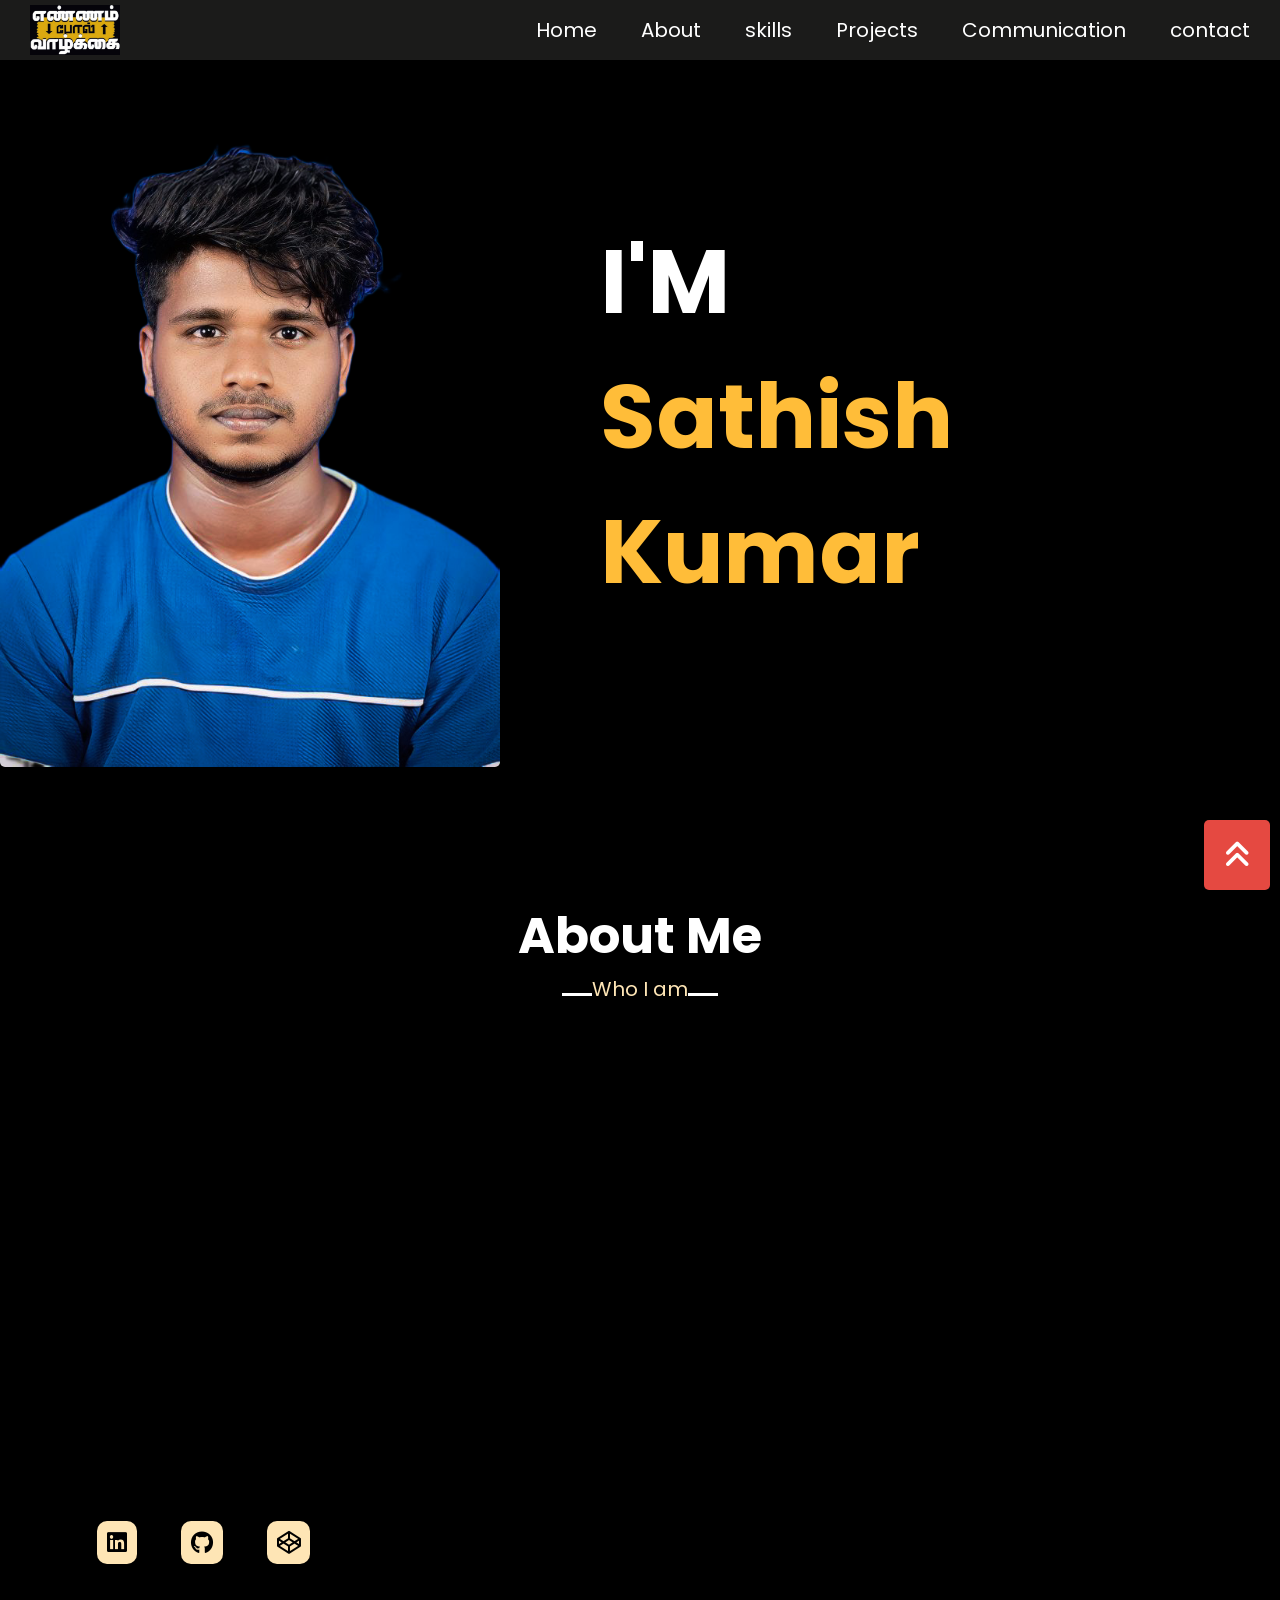
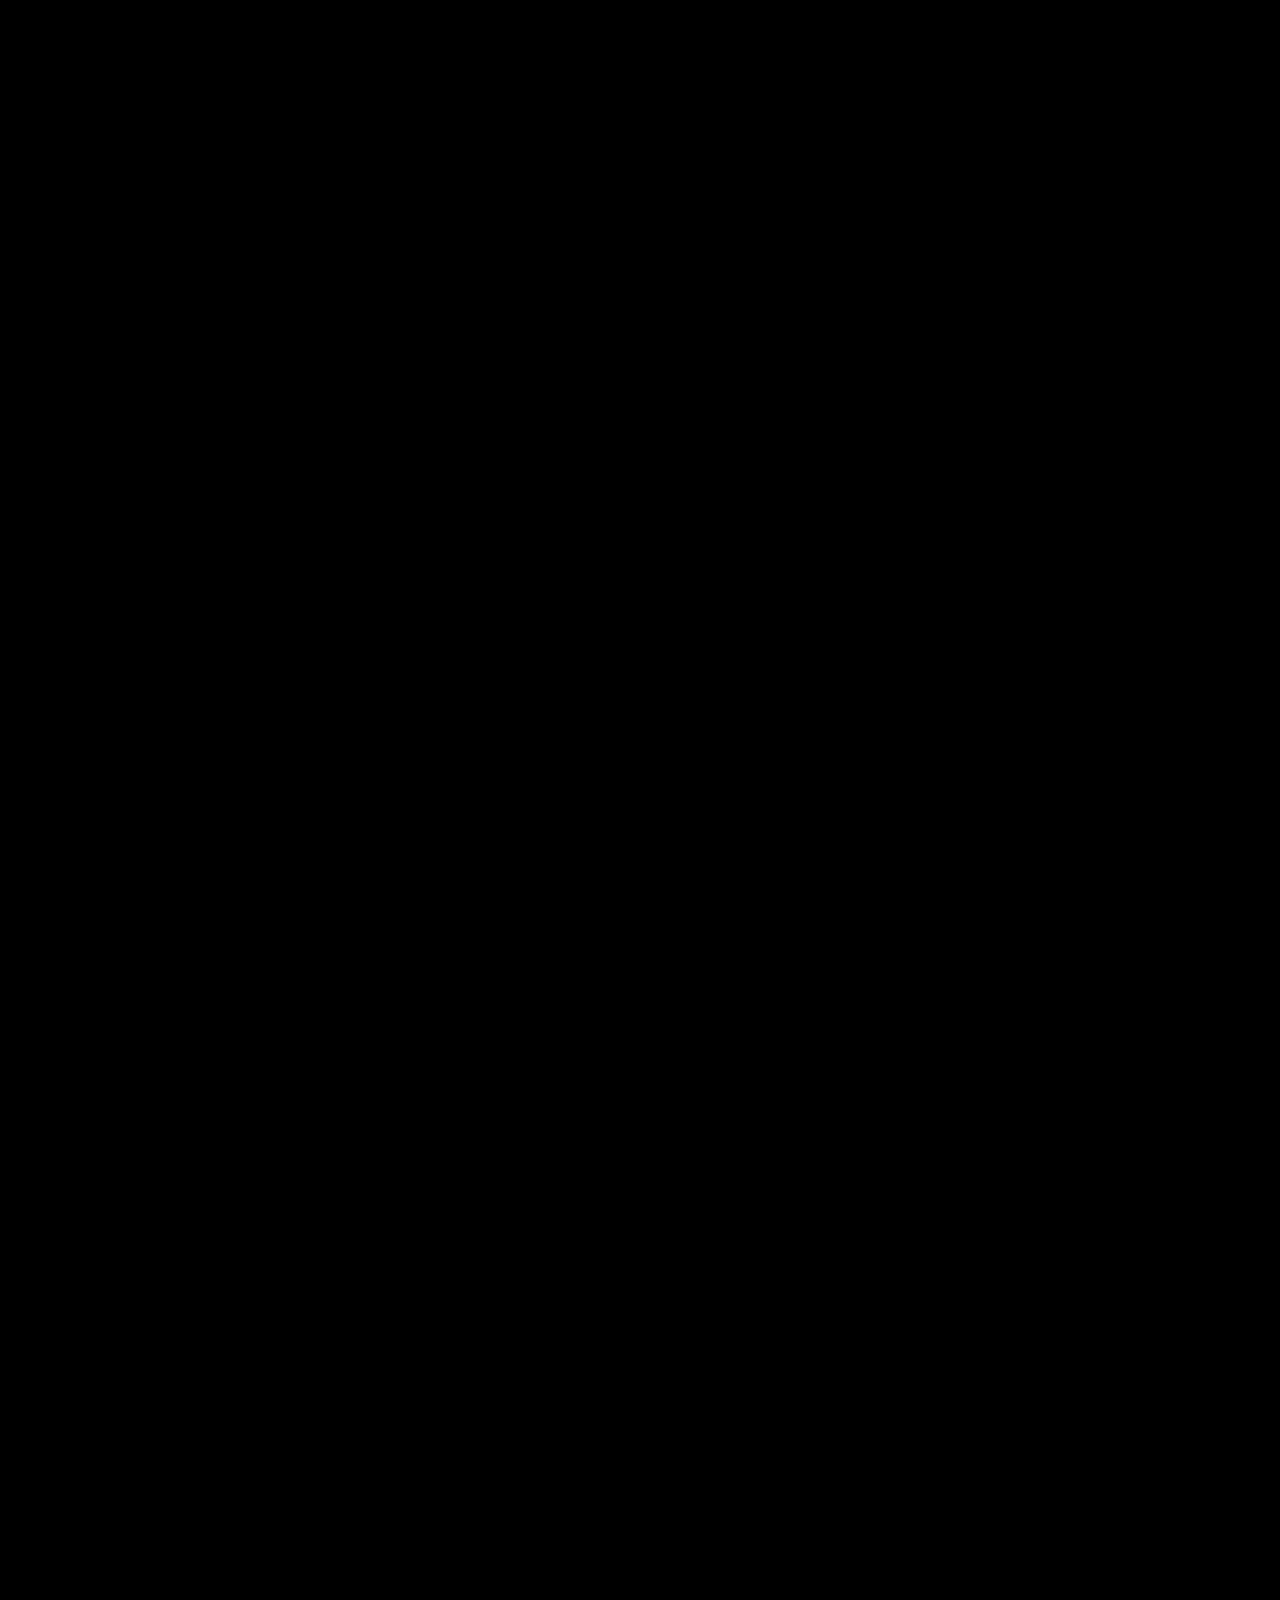
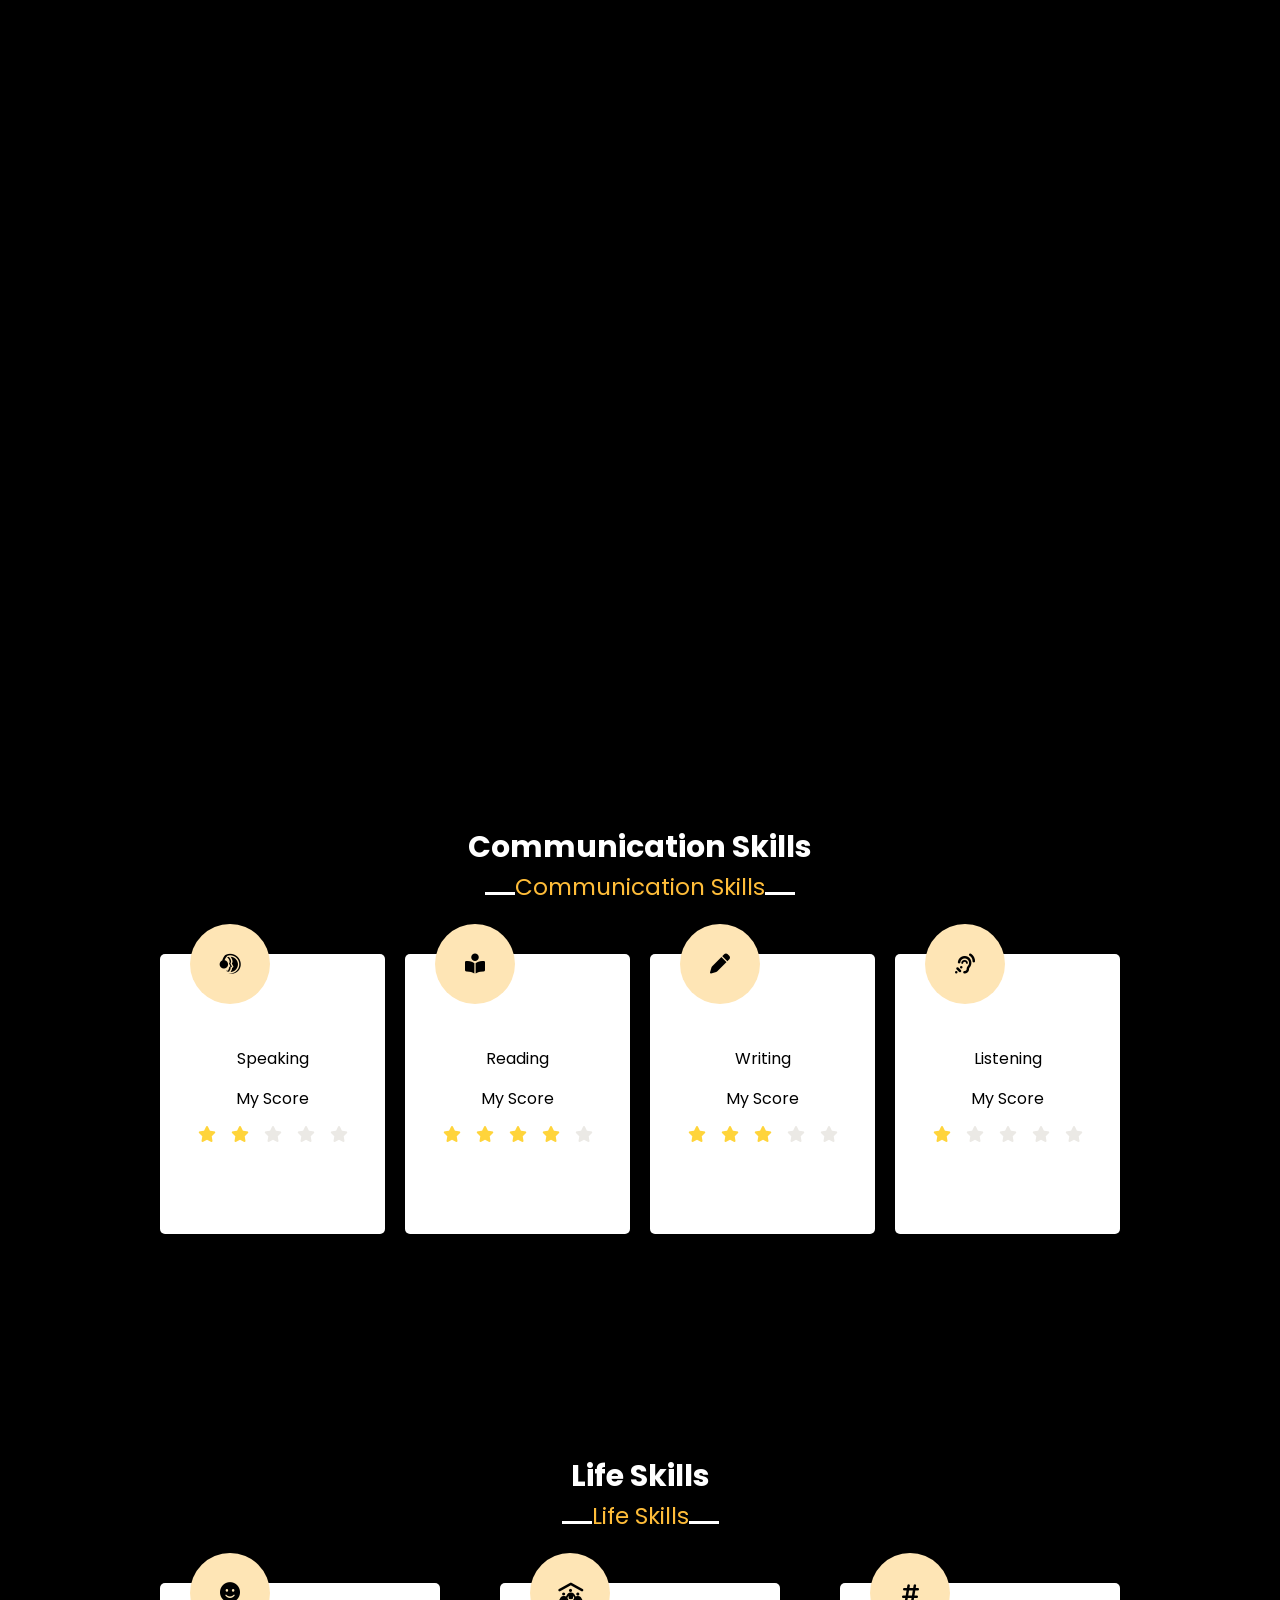
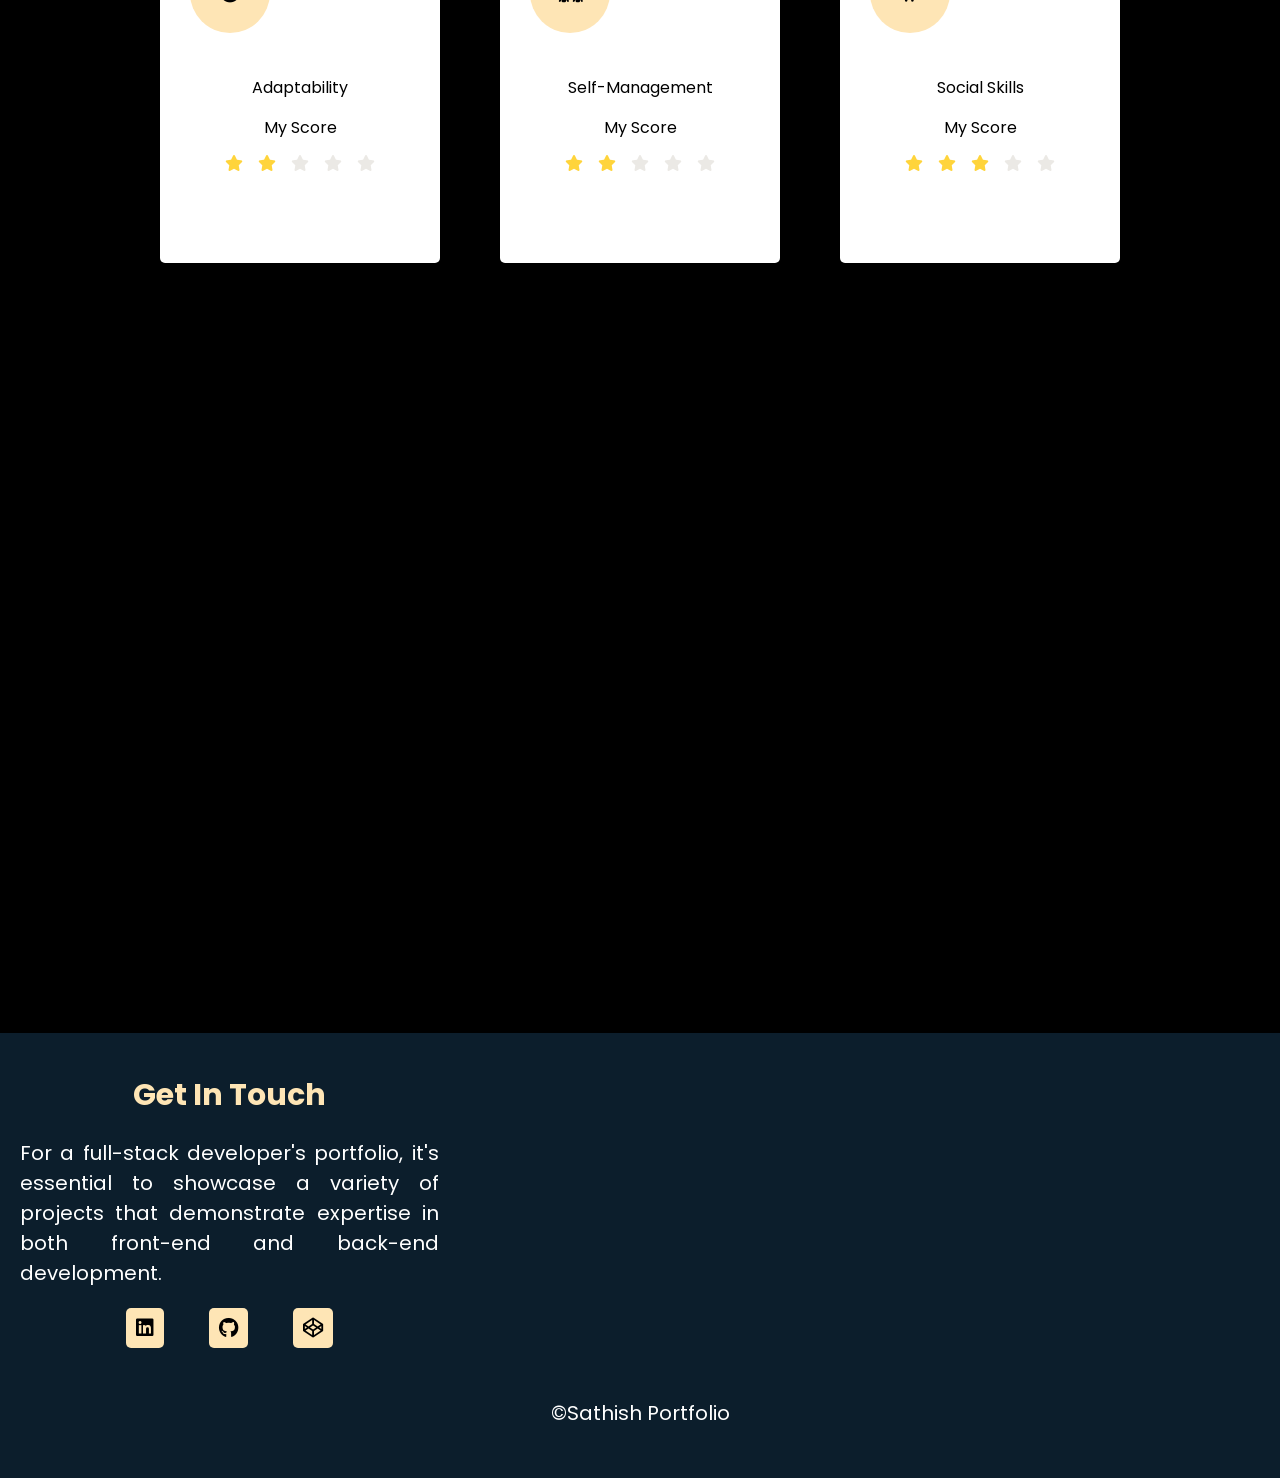
<file: index.html>
<!DOCTYPE html>
<html lang="en">

    <head>
        <meta charset="UTF-8">
        <meta name="viewport" content="width=device-width, initial-scale=1.0">
        <title>Portfolio Website</title>
        <link rel="stylesheet" href="styles.css">
        <link rel="stylesheet" href="https://cdnjs.cloudflare.com/ajax/libs/font-awesome/6.6.0/css/all.min.css"
            integrity="sha512-Kc323vGBEqzTmouAECnVceyQqyqdsSiqLQISBL29aUW4U/M7pSPA/gEUZQqv1cwx4OnYxTxve5UMg5GT6L4JJg=="
            crossorigin="anonymous" referrerpolicy="no-referrer" />
        <link rel="script" href="index.js">
        <link rel="preconnect" href="https://fonts.googleapis.com">
        <link rel="preconnect" href="https://fonts.gstatic.com" crossorigin>
        <link
            href="https://fonts.googleapis.com/css2?family=Poppins:ital,wght@0,100;0,200;0,300;0,400;0,500;0,600;0,700;0,800;0,900;1,100;1,200;1,300;1,400;1,500;1,600;1,700;1,800;1,900&display=swap"
            rel="stylesheet">
        <link href="https://unpkg.com/aos@2.3.1/dist/aos.css" rel="stylesheet">
    </head>

    <body>
        <header>

            <div class="logo">
                <img src="./assets/images/navbar.jpg">
            </div>
            <nav class="navbar">
                <ul class="nav">

                    <a href="#home">Home</a>
                    <a href="#about">About</a>
                    <a href="#skills">skills</a>
                    <a href="#Projects">Projects</a>
                    <a href="#Communication">Communication</a>
                    <a href="#contact">contact</a>
                </ul>
            </nav>
            <div class="nav-button">
                <i class="fa fa-solid fa-bars"></i>
            </div>
        </header>


        <main>
            <section id="home" class="hi">
                <div>
                    <img class="img1" src="./assets/images/Picsart_24-09-09_17-01-40-807.png" alt="sathish">
                </div>
                <div class="div">
                    <h2 class="h2">
                        <div>I'M</div>
                        <span class="span1">
                            <div>Sathish</div>
                            <div>Kumar</div>
                        </span>
                    </h2>
                </div>
                </div>

            </section>

            <section id="about" data-aos="zoom-in-up">
                <div class="about-text">
                    <div>
                        <h2 class="about-me-h2">About Me</h2>
                    </div>
                    <div>
                        <p class="about-p">Who I am</p>
                    </div>
                </div>

                <div class="about-me">
                    <div>

                        <img class="img2" data-aos="fade-right" src="./assets/images/portfolio about.jpg" alt="sathish">
                        <div class="icons3">
                            <a href="https://www.linkedin.com/in/sathish-kumar-748888329/" target="_blank"><i
                                    class="fa-brands fa-linkedin"></i></a>
                            <a href="https://github.com/sathish218" target="_blank">
                                <i class="fa-brands fa-github"></i></a>
                            <a href=https://codepen.io/Sathishkumar-Suganesan>
                                <i class="fa-brands fa-codepen"></i></a>
                        </div>
                    </div>
                    <div class="about" data-aos="fade-up">

                        <div>
                            <h2>Hi, I am Sathish Kumar Frontend developer</h2>
                        </div>
                        <div>
                            <p>I am a passionate web development student at Freshworks Software Academy, specializing in
                                HTML, CSS, and JavaScript. I enjoy creating dynamic and responsive websites that
                                prioritize user experience. My projects reflect my commitment to clean design and
                                problem-solving. I’m eager to further develop my skills and collaborate with others in
                                the tech community.


                            </p>
                        </div>
                        <a href="https://www.linkedin.com/in/sathish-kumar-748888329/"><button
                                class="button1"><span>Hire
                                    Me</span></button></a>

                    </div>
                </div>
            </section>
            <section data-aos="fade-right" id="skills" class="skill-2">
                <h2 class="skills-h2">My Skills</h2>
                <p class="skills-p">My Skills</p>
                <p class="skills-p2">I’m a web developer with a passion for creating user-friendly websites using HTML,
                    CSS, and JavaScript. With a background in design and technology, I enjoy bringing ideas to life
                    through engaging digital experiences. I thrive on collaboration and am always eager to learn new
                    skills.</p>

                <section class="skill-bar">
                    <section data-aos="zoom-in-left" class="skills">

                        <div class="relative">

                            <div class="outter">
                                <div class="inner">
                                    <div class="number">
                                        80%
                                    </div>

                                </div>

                            </div>
                            <div class="skill-icon">
                                <div>
                                    <i class="fa-brands fa-html5"></i>
                                </div>
                                <h2 class="skills-h2">HTML</h2>
                            </div>

                            <svg xmlns="http://www.w3.org/2000/svg" version="1.1" width="160px" height="160px">
                                <defs>
                                    <linearGradient id="GradientColor">
                                        <stop offset="0%" stop-color="#e91e63" />
                                        <stop offset="100%" stop-color="#673ab7" />
                                    </linearGradient>
                                </defs>
                                <circle class="circle1" cx="80" cy="80" r="70" stroke-linecap="round" />
                            </svg>
                        </div>

                        <div class="relative">
                            <div class="outter">
                                <div class="inner">
                                    <div class="number">
                                        80%
                                    </div>
                                </div>
                            </div>

                            <div class="skill-icon">
                                <div>
                                    <i class="fa-brands fa-js"></i>
                                </div>
                                <h2 class="skills-h2">JS</h2>
                            </div>

                            <svg xmlns="http://www.w3.org/2000/svg" version="1.1" width="160px" height="160px">
                                <defs>
                                    <linearGradient id="GradientColor">
                                        <stop offset="0%" stop-color="#e91e63" />
                                        <stop offset="100%" stop-color="#673ab7" />
                                    </linearGradient>
                                </defs>
                                <circle class="circle2" cx="80" cy="80" r="70" stroke-linecap="round" />
                            </svg>
                        </div>
                        <div>

                            <div class="relative">
                                <div class="outter">
                                    <div class="inner">
                                        <div class="number">
                                            60%
                                        </div>
                                    </div>
                                </div>
                                <div class="skill-icon">
                                    <div>
                                        <i class="fa-brands fa-css3"></i>
                                    </div>
                                    <h2 class="skills-h2">CSS</h2>
                                </div>
                                <svg xmlns="http://www.w3.org/2000/svg" version="1.1" width="160px" height="160px">
                                    <defs>
                                        <linearGradient id="GradientColor">
                                            <stop offset="0%" stop-color="#e91e63" />
                                            <stop offset="100%" stop-color="#673ab7" />
                                        </linearGradient>
                                    </defs>
                                    <circle class="circle3" cx="80" cy="80" r="70" stroke-linecap="round" />
                                </svg>
                            </div>
                        </div>
                        <div>

                            <div class="relative">
                                <div class="outter">
                                    <div class="inner">
                                        <div class="number">
                                            60%
                                        </div>
                                    </div>
                                </div>
                                <div class="skill-icon">
                                    <div>
                                        <i class="fa-brands fa-css3"></i>
                                    </div>
                                    <h2 class="skills-h2">SQL</h2>
                                </div>
                                <svg xmlns="http://www.w3.org/2000/svg" version="1.1" width="160px" height="160px">
                                    <defs>
                                        <linearGradient id="GradientColor">
                                            <stop offset="0%" stop-color="#e91e63" />
                                            <stop offset="100%" stop-color="#673ab7" />
                                        </linearGradient>
                                    </defs>
                                    <circle class="circle4" cx="80" cy="80" r="70" stroke-linecap="round" />
                                </svg>
                            </div>
                        </div>
                        <div>

                            <div class="relative">
                                <div class="outter">
                                    <div class="inner">
                                        <div class="number">
                                            85%
                                        </div>
                                    </div>
                                </div>
                                <div class="skill-icon">
                                    <div>
                                        <i class="fa-brands fa-css3"></i>
                                    </div>
                                    <h2 class="skills-h2">PS</h2>
                                </div>
                                <svg xmlns="http://www.w3.org/2000/svg" version="1.1" width="160px" height="160px">
                                    <defs>
                                        <linearGradient id="GradientColor">
                                            <stop offset="0%" stop-color="#e91e63" />
                                            <stop offset="100%" stop-color="#673ab7" />
                                        </linearGradient>
                                    </defs>
                                    <circle class="circle5" cx="80" cy="80" r="70" stroke-linecap="round" />
                                </svg>
                            </div>
                        </div>
                        <div>

                            <div class="relative">
                                <div class="outter">
                                    <div class="inner">
                                        <div class="number">
                                            40%
                                        </div>
                                    </div>
                                </div>
                                <div class="skill-icon">
                                    <div>
                                        <i class="fa-brands fa-css3"></i>
                                    </div>
                                    <h2 class="skills-h2">Python</h2>
                                </div>
                                <svg xmlns="http://www.w3.org/2000/svg" version="1.1" width="160px" height="160px">
                                    <defs>
                                        <linearGradient id="GradientColor">
                                            <stop offset="0%" stop-color="#e91e63" />
                                            <stop offset="100%" stop-color="#673ab7" />
                                        </linearGradient>
                                    </defs>
                                    <circle class="circle6" cx="80" cy="80" r="70" stroke-linecap="round" />
                                </svg>
                            </div>
                        </div>
                        <div>

                            
                    </section>
                </section>
                <section id="Projects" class="project-main">
                    <div class="project-head">
                        <h2>Projects</h2>
                        <p class="project-p">My Projects</p>
                        <p class="project-p2">This portfolio features my work on a tourism website and a food service
                            platform, both crafted with HTML and CSS. The tourism site highlights popular destinations
                            with engaging visuals, while the food service site includes an intuitive menu and online
                            ordering system. Both projects emphasize responsive design and user-friendly navigation,
                            showcasing my ability to create dynamic web experiences that cater to diverse audiences </p>
                    </div>
                    <div class="projects">
                        <div data-aos="fade-up-right" class="projects-image">
                            <div>
                                <img src="./assets/images/projectimage1.jpg">
                            </div>
                            <h2>Smart Dustbin</h2>
                            <p>This Product Make for my sqaud mates</p>
                        </div>
                        <div data-aos="fade-left" class="projects-image">
                            <div>
                                <img src="./assets/images/cssmonth.png">
                            </div>
                            <h2>Monthly Assesment</h2>
                            <p>Use HTML,CSS The project use for tourism</p>
                        </div>

                    
                        <div class="projects-image">
                            <div>
                                <img src="./assets/images/Screenshot 2025-02-03 103654.png">
                            </div>
                            <h2>Main Project</h2>
                            <p>Paruvatha Ticket Booking Webiste</p>
                        </div>
                        

                    </div>


                </section>


            </section>
            </section>
            </section>

            <section style="margin-top: 50px;" id="Communication">
                <h3 style="text-align: center; align-items: center; color: white; margin-top: 30px; font-size: 30px;">Communication Skills</h3>
                <p class="project-p" style="font-size: 23px;">Communication Skills</p>
                <section class="skill-section">
                    <div class="skill-section-div">
                        <div class="skill-items">
                            <div class="skill-icons"><i class="fa-brands fa-teamspeak"></i></div>
                            <div>Speaking</div>
                            <div>My Score</div>
                            <div style="display: flex; gap: 15px;"><i class="fa-solid fa-star"
                                    style="color: #FFD43B;"></i><i class="fa-solid fa-star"
                                    style="color: #FFD43B;"></i><i class="fa-solid fa-star"
                                    style="color: #ebe9e5;"></i><i class="fa-solid fa-star"
                                    style="color: #ebe9e5;"></i><i class="fa-solid fa-star" style="color: #ebe9e5;"></i>
                            </div>
                        </div>
                        <div class="skill-items">
                            <div class="skill-icons"><i class="fa-solid fa-book-open-reader"></i></div>
                            <div>Reading</div>
                            <div>My Score</div>
                            <div style="display: flex; gap: 15px;"><i class="fa-solid fa-star"
                                    style="color: #FFD43B;"></i><i class="fa-solid fa-star"
                                    style="color: #FFD43B;"></i><i class="fa-solid fa-star"
                                    style="color: #FFD43B;"></i><i class="fa-solid fa-star"
                                    style="color: #FFD43B;"></i><i class="fa-solid fa-star" style="color: #ebe9e5;"></i>
                            </div>
                        </div>
                        <div class="skill-items">
                            <div class="skill-icons"><i class="fa-solid fa-pen"></i></div>
                            <div>Writing</div>
                            <div>My Score</div>
                            <div style="display: flex; gap: 15px;"><i class="fa-solid fa-star"
                                    style="color: #FFD43B;"></i><i class="fa-solid fa-star"
                                    style="color: #FFD43B;"></i><i class="fa-solid fa-star"
                                    style="color: #FFD43B;"></i><i class="fa-solid fa-star"
                                    style="color: #ebe9e5;"></i><i class="fa-solid fa-star" style="color: #ebe9e5;"></i>
                            </div>
                        </div>
                        <div class="skill-items">
                            <div class="skill-icons"><i class="fa-solid fa-ear-listen"></i></div>
                            <div>Listening</div>
                            <div>My Score</div>
                            <div style="display: flex; gap: 15px;"><i class="fa-solid fa-star"
                                    style="color: #FFD43B;"></i><i class="fa-solid fa-star"
                                    style="color: #ebe9e5;"></i><i class="fa-solid fa-star"
                                    style="color: #ebe9e5;"></i><i class="fa-solid fa-star"
                                    style="color: #ebe9e5;"></i><i class="fa-solid fa-star" style="color: #ebe9e5;"></i>
                            </div>
                        </div>
                
                    </div>
                </section>

            </section>


            <section style="margin-top: 50px;" id="Communication">
                <h3 style="text-align: center; align-items: center; color: white; margin-top: 30px; font-size: 30px;">Life Skills</h3>
                <p class="project-p" style="font-size: 23px;">Life Skills</p>
                <section class="skill-section">
                    <div class="skill-section-div">
                        <div class="skill-items">
                            <div class="skill-icons"><i class="fa-solid fa-face-smile"></i></div>
                            <div>Adaptability</div>
                            <div>My Score</div>
                            <div style="display: flex; gap: 15px;"><i class="fa-solid fa-star"
                                    style="color: #FFD43B;"></i><i class="fa-solid fa-star"
                                    style="color: #FFD43B;"></i><i class="fa-solid fa-star"
                                    style="color: #ebe9e5;"></i><i class="fa-solid fa-star"
                                    style="color: #ebe9e5;"></i><i class="fa-solid fa-star" style="color: #ebe9e5;"></i>
                            </div>
                        </div>
                
                        <div class="skill-items">
                            <div class="skill-icons"><i class="fa-solid fa-people-roof"></i></div>
                            <div>Self-Management</div>
                            <div>My Score</div>
                            <div style="display: flex; gap: 15px;"><i class="fa-solid fa-star"
                                    style="color: #FFD43B;"></i><i class="fa-solid fa-star"
                                    style="color: #FFD43B;"></i><i class="fa-solid fa-star"
                                    style="color: #ebe9e5;"></i><i class="fa-solid fa-star"
                                    style="color: #ebe9e5;"></i><i class="fa-solid fa-star" style="color: #ebe9e5;"></i>
                            </div>
                        </div>
                        <div class="skill-items">
                            <div class="skill-icons"><i class="fa-solid fa-hashtag"></i></div>
                            <div>Social Skills</div>
                            <div>My Score</div>
                            <div style="display: flex; gap: 15px;"><i class="fa-solid fa-star"
                                    style="color: #FFD43B;"></i><i class="fa-solid fa-star"
                                    style="color: #FFD43B;"></i><i class="fa-solid fa-star"
                                    style="color: #FFD43B;"></i><i class="fa-solid fa-star"
                                    style="color: #ebe9e5;"></i><i class="fa-solid fa-star" style="color: #ebe9e5;"></i>
                            </div>
                        </div>
                      
                    </div>
                </section>

            </section>



            <section data-aos="fade-left" id="contact" class="contact">
                <div>
                    <h1>Contact Me</h1>
                    <form type="sumbit" action="https://api.web3forms.com/submit" method="POST" target="_blank">
                        <input type="hidden" name="access_key" value="47c6d330-5f64-4ecc-8eb0-365771919970">
                        <div class="name">
                            <i class="fa-solid fa-user"></i>
                            <input type="text" name="name" id="name" required>

                        </div><br>
                        <div class="mail">
                            <i class="fa-solid fa-envelope"></i>
                            <input type="text" name="gmail" id="name" required>
                        </div><br>

                        <div class="phone">
                            <i class="fa-solid fa-phone"></i>
                            <input type="text" name="name" id="name" required>
                        </div>
                        <br>
                        <div><textarea placeholder="Message"></textarea></div>
                        <div><button class="submit" type="submit">Submit</button></div>
                    </form>
                </div>
                <section>
                    <div class="contact-box">
                        <img class="sathish218" src="./assets/images/1723966347261.jpg">
                        <div class="icons">
                            <a href="https://www.linkedin.com/in/sathish-kumar-748888329/" target="_blank"><i
                                    class="fa-brands fa-linkedin"></i></a>
                            <a href="https://github.com/sathish218" target="_blank">
                                <i class="fa-brands fa-github"></i></a>
                            <a href=https://codepen.io/Sathishkumar-Suganesan>
                                <i class="fa-brands fa-codepen"></i></a>
                        </div>
                    </div>
                    </div>
                </section>
            </section>
            <section class="projects">
                <div>

                </div>
            </section>
        </main>
        <script src="./index.js"></script>
        <script src="https://unpkg.com/aos@2.3.1/dist/aos.js"></script>
        <script>
            AOS.init();
        </script>
        <div>
            <a href="#home"><i class="fa-solid fa-angles-up"></i></a>
        </div>

    </body>

    <footer>
        <div class="footer-all">

            <div class="footer-text">
                <h2>Get In Touch</h2>
                <div>
                    <p>For a full-stack developer's portfolio, it's essential to showcase a variety of projects that
                        demonstrate expertise in both front-end and back-end development. </p>
                </div>
                <div>
                    <div class="icons2">
                        <a href="https://www.linkedin.com/in/sathish-kumar-748888329/" target="_blank"><i
                                class="fa-brands fa-linkedin"></i></a>
                        <a href="https://github.com/sathish218" target="_blank">
                            <i class="fa-brands fa-github"></i></a>
                        <a href=https://codepen.io/Sathishkumar-Suganesan>
                            <i class="fa-brands fa-codepen"></i></a>
                    </div>
                </div>
            </div>
            <div class="footer-icons">
                <div data-aos="flip-right" class="footer-icon1">
                    <i class="fa-solid fa-message"></i>
                    <div>
                        <a href="https://www.linkedin.com/in/sathish-kumar-748888329/">Message for me</a>
                    </div>
                </div>
                <div data-aos="flip-right" class="footer-icon2">
                    <i class="fa-regular fa-envelope"></i>
                    <div>
                        <p>sathishsuganesan@</p>
                    </div>
                </div>
            </div>
        </div>
        </div>
        <div class="footer-end">
            <p>&copy;Sathish Portfolio</p>
        </div>


    </footer>


</html>
</file>
<file: styles.css>
* {
  margin: 0;
  padding: 0;
  box-sizing: border-box;
  font-family: "Poppins", sans-serif;
  scroll-behavior: smooth;
 

}

body {
  background-color:black;
  overflow-x: hidden;
}
.logo{
  width: 90px;
  height: 50px;
  margin-left: 20px;
}
.logo img{
  width: 100%;
  height: 100%;
}
header {
  background-color: rgba(55, 54, 53,0.5);
  position: sticky;
  top: 0;
  padding: 5px 10px;
  z-index: 10;
  width: 100%;
  display: flex;
  justify-content: space-between;
  align-items: center;

}


.nav-button{
    display: none;
  }
.navbar{
  display: flex;
  flex-wrap: wrap;
  align-items: center;
  gap: 20px;
  overflow: hidden;
}
.navbar a{
  color: white;
  text-decoration: none;
  font-size: 20px;
  position:relative;
  margin: 20px;

}
.navbar a::after{
  content: "";
  background-color: #FFFFFF;
  height: 1.5px;
  width: 0;
  position: absolute;
  left: 0px;
  bottom: -1px;
  transition: 0.5s;
}
a:hover:after{
  width: 100%;
  left:0px;
  

}

.h2 {
  font-size: 90px;
}

.div {
  display: flex;
  align-items: center;
}

.hi {
  color: white;
  display: flex;
  width: 100%;
  margin: 0 auto;
  gap: 100px;
  flex-wrap: wrap;
  height: 100%;
}

.img1 {

  width: 500px;
  margin-top: 50px;
  border-radius: 5px;


}

.h1 {
  font-size: 70px;
  width: 5px;


}

.img2 {
  height: 400px;
  width: 350px;
  border-radius: 5px;
}

.about-me {
  justify-content: center;
  justify-content: space-evenly;
  color: white;
  display: flex;
  flex-wrap: wrap;
  width: 100%;

}
.about-p{
  display: flex;
  justify-content: center;
  align-items: baseline;
  color: #fee5b5;
  font-size: 20px;
}
.about-p::before,.about-p::after{
 content:"";
 height: 3px;
 width: 30px;
 background-color: #FFFFFF;
}
.about-me h1 {
  font-size: 60px;
  text-decoration: underline white 2px;

}

.about-me p {
  letter-spacing: 1;
  line-height: 1.5;
  margin-top: 30px;
  width: 700px;
  font-size: 22px;

}
.icons3{
  margin-top: 30px;
}
.about-text{
padding-top: 50px;
padding-bottom: 60px;
}

.icons3 i{
  margin:20px;
  font-size: 23px;
  color:black;
  padding: 10px;
  background-color: #fee5b5;
  border-radius: 10px;
}

.about-me-h2{
  font-size: 50px;
  color: #FFFFFF;
  text-align: center;
  margin-top: 75px;
  
}
.about-me h2{
  font-size: 25px;
 color: #ffbd39;
 margin-top: 70px;

}


.span1{
  color:#ffbd39;
}


.button1 {
  margin-top: 60px;
  border-radius: 4px;
  background-color: #e54941;
  border: none;
  color: #FFFFFF;
  text-align: center;
  font-size: 28px;
  padding: 10px;
  width: 200px;
  transition: all 0.5s;
  cursor: pointer;
 
}

.button1 span {
  cursor: pointer;
  display: inline-block;
  position: relative;
  transition: 0.5s;
}

.button1 span:after {
  content: '\00bb';
  position: absolute;
  opacity: 0;
  top: 0;
  right: -20px;
  transition: 0.5s;
}

.button1:hover span {
  padding-right: 25px;
}

.button1:hover span:after {
  opacity: 1;
  right: 0;
}

.contact {
  background-image: url(./assets/images/backgound.jpg);
  border-radius: 50px;
  height: 100%;
  width: 80%;
  margin: 0 auto;
  display: flex;
  flex-wrap: wrap;
  margin-top: 50px;
  justify-content: space-evenly;
  align-items: center;
}

textarea {
  height: 80px;
  width: 100%;
  border-radius: 10px;
  padding-top: 10px;
  padding-left: 10px;
  font-size: 20px;
  margin-bottom: 20px;
}

.contact h1 {
  color: white;
  font-size: 30px;
  margin: 20px;
}

.sathish218 {
  border-radius: 50%;
  height: 350px;
  width: 300px;
  margin-top: 30px;
}

.icons {
  color: black;
  font-size: 30px;

}

.icons i {
  color:black;
  margin: 25px;
  background-color: white;
  padding: 10px;
  border-radius: 5px;

}
.icons i:hover{
  background-color: #6c0979;
  color: white;
  transition: 0.5s;
  
}

.contact-box {
  display: flex;
  flex-direction: column;
  flex-wrap: wrap;
}

.contact-box h3 {
  color: white;
  font-size: 30px;
  margin: 20px;
}

.contact-box h2 {
  color: white;
  margin-left: 20px;
  margin-bottom: 10px;
}

form {
  display: flex;
  flex-direction: column;
  width: 100%;


}

.name {
  display: flex;
  background-color: white;
  border-radius: 10px;
}

.name i {
  font-size: 30px;
  display: flex;
  justify-content: center;
  align-items: center;
  padding: 10px;
}

.mail {
  display: flex;
  background-color: white;
  border-radius: 10px;
}

.mail i {
  font-size: 30px;
  display: flex;
  justify-content: center;
  align-items: center;
  padding: 10px;
}

.phone {
  display: flex;
  background-color: white;
  border-radius: 10px;
}
.skill-section{
  width: 100%;
  height: 500px;
}
.skill-section-div{
  width: 75%;
  margin: 0 auto;
  display: flex;
  justify-content: space-between;
  gap: 20px;
}
.skill-items{
  width: 280px;
  height: 280px;
  margin-top: 50px;
  display: flex;
  flex-direction: column;
  align-items: center;
  gap: 15px;
  justify-content: center;
  background-color:white;
  position: relative;
  border-radius: 5px;
}
.skill-items:hover .skill-icons{
  left: 50px;
}
.skill-icons{
  position: absolute;
  font-size: 20px;
  width: 80px;
  height: 80px;
  top: -30px;
  left: 30px;
 border-radius: 50%;
  background-color: #fee5b5;
  transition: 0.4s;
  display: flex;
  align-items: center;
  justify-content: center;

}
.phone i {
  font-size: 30px;
  display: flex;
  justify-content: center;
  align-items: center;
  padding: 10px;
}

form input {
  width: 100%;
  border-radius: 5px;
  border: 1px solid white;
  font-size: 25px;
 padding-left: 5px;

}
.project-head{
  color:white;
  text-align: center;
  margin: 30px;
  font-size: 30px;

}



.submit {
  width: fit-content;
  padding: 10px 30px;
  background-color: #e54941;
  border: none;
  cursor: pointer;
  color: #FFFFFF;
  border-radius: 5px;
  font-size: 20px;
}

footer {
  color: white;
  font-size: 20px;
  text-align: center;
  padding: 20px;
  background-color: #0c1e2c;
  margin-top: 70px;
}



.skills {
  width: 100%;
  height: 100%;
  position: relative;
  display: flex;
  flex-wrap: wrap;

}
.skills-p{
  display: flex;
  align-items: baseline;
  justify-content: center;
  
}
.skills-p::before,.skills-p::after{
  content:"";
  height: 3px;
  width: 30px;
  background-color: #FFFFFF;
 }


.outter {
  border-radius: 50%;
  height: 160px;
  width: 160px;
  padding: 18px;
  box-shadow: 5px 5px 10px 7px rgba(0, 0, 0, 0.15);
}

.inner {
  display: flex;
  align-items: center;
  justify-content: center;
  height: 120px;
  width: 120px;
  border-radius: 50%;
  box-shadow: -5px -5px 10px 5px rgba(0, 0, 0, 0.15);
}

.circle1 {
  fill: none;
  stroke: url(#GradientColor);
  stroke-width: 20px;
  stroke-dasharray: 473;
  stroke-dashoffset: 473;
  animation: anim1 5s linear infinite forwards;
}

.circle4 {
  fill: none;
  stroke: url(#GradientColor);
  stroke-width: 20px;
  stroke-dasharray: 473;
  stroke-dashoffset: 473;
  animation: anim4 5s linear infinite forwards;
}

.circle5 {
  fill: none;
  stroke: url(#GradientColor);
  stroke-width: 20px;
  stroke-dasharray: 473;
  stroke-dashoffset: 473;
  animation: anim5 5s linear infinite forwards;
}

.circle6 {
  fill: none;
  stroke: url(#GradientColor);
  stroke-width: 20px;
  stroke-dasharray: 473;
  stroke-dashoffset: 473;
  animation: anim6 5s linear infinite forwards;
}

.skills-p{
  font-size:23px ;
  width: 75%;
  margin: 0 auto;
  color: #fee5b5;
}
.skills-p2{
  font-size: 20px;
 margin: 0 auto;
  width: 70%;
  color: white;
  line-height: 1.5;
  margin-top: 20px;
}
.circle2 {
  fill: none;
  stroke: url(#GradientColor);
  stroke-width: 20px;
  stroke-dasharray: 473;
  stroke-dashoffset: 473;
  animation: anim2 5s linear forwards infinite;
}
.circle3 {
  fill: none;
  stroke: url(#GradientColor);
  stroke-width: 20px;
  stroke-dasharray: 473;
  stroke-dashoffset: 473;
  animation: anim3 5s linear infinite forwards;
}

.relative{
  position: relative;
}

svg {
  position: absolute;
  top: 0;
  left: 0;
}
.skill-icon{
  margin-top: 40px;
  text-align: center;
  border-radius: 10px;
 padding:40px 20px;
 background-color:#fee5b5;
 color: black;

 
}
.skill-icon h2{
  color: #0c1e2c;
}
.skill-icon i{
  font-size: 40px;
  color:#e54941;
 text-align: center;
}

.skills {
  display: flex;
  gap: 200px;
  color: #FFFFFF;
  justify-content: center;
  margin-top: 70px;
  margin-bottom: 200px;
}
.skill-2{
 margin-top: 70px;
}

@keyframes anim1 {
  100% {
    stroke-dashoffset: 100;
  }
}

@keyframes anim2 {
  100% {
    stroke-dashoffset: 100;
  }
}

@keyframes anim3 {
  100% {
    stroke-dashoffset:180;
  }
}
@keyframes anim4 {
  100% {
    stroke-dashoffset:180;
  }
}@keyframes anim5 {
  100% {
    stroke-dashoffset:90;
  }
}
@keyframes anim6 {
  100% {
    stroke-dashoffset:260;
  }
}
.skills-h2{
  color: white;
  font-size: 50px;
  justify-content: center;
  text-align: center;
}
.skills-h2{
  margin: 5px;
}
.projects{
  display: flex;
  flex-wrap: wrap;
  gap: 30px;
  justify-content: center;
  text-align: center;
}
.projects-image h2{
  color:#e54941;
}
.projects-image{
  flex: 0 1 300px;
  background-color: beige;
  padding: 20px;
  border-radius: 15px;
  box-shadow: 3px 3px 5px rgba(255,255,255,0.2);
}
.projects-image div,.projects-image div img{
  width: 100%;
  height: 300px;
  overflow: hidden;
  transition: all 1s;
}
.projects-image:hover img{
  height: 330px;
  object-fit: cover;
}
.projects-image div img{
  object-fit: cover;
}
.footer-all{
  color: white;
  display: flex;
  width: 100%;
  align-items: center;
  justify-content: space-between;
  height: 100%;
  


}
.footer-text{
 width:51%;
 
}
.footer-text h2{
margin: 20px;
color: #fee5b5;
}

.footer-text p{
  text-align: justify;
}
.footer-icons{
  display: flex;
  width: 100%;
  justify-content: space-evenly;
  


}
.icons2 i{
  margin:20px;
  color:black;
  background-color: #fee5b5;
  padding: 10px;
  border-radius: 5px;
}
.footer-icon1{
 align-items: center;
 background-color: aliceblue;
 padding: 70px;
 color: #0c1e2c;
 font-size: 40px;
 margin: 10px;
 border-radius: 5px;
 box-shadow: orange 15px 15px;

}
.footer-icon1 a{
  font-size: 20px;
  text-decoration: none;
  color: #0c1e2c;
}

.project-p{
  display: flex;
  align-items: baseline;
  justify-content: center;
  color: #ffbd39;
  
}
.project-p2{
  color: white;
  line-height: 1.5;
  width: 75%;
  font-size: 20px;
  margin: 0 auto;
  margin-top: 55px;
  margin-bottom: 40px;
  text-align: justify;
}
.project-p::before,.project-p::after{
  content:"";
  height: 3px;
  width: 30px;
  background-color: #FFFFFF;
 }
.footer-icon2{
  align-items: center;
  background-color: aliceblue;
  padding: 70px;
  color: #0c1e2c;
  font-size: 40px;
  margin: 20px;
  border-radius: 5px;
  box-shadow: orange 15px 15px;
 }
 .footer-icon2 p{
  font-size: 20px;
 

 }
 .footer-end{
  margin: 30px;
  font-size: 20px;
 }
 .fa-angles-up{
  font-size: 30px;
  color: white;
  background-color: #e54941;
  padding: 20px;
  border-radius: 5px;
  cursor: pointer;
  position: fixed;
  bottom: 10px;
  right: 10px;
  text-decoration: none;
  z-index: 100;

  
 }






@media (max-width:786px){
  body {
    background-color: black;
    overflow-x: hidden;
  }
  
  header {
      background-color: rgba(55, 54, 53,0.5);
      position: sticky;
      top: 0;
      padding: 5px 10px;
      z-index: 10;
      width: 100%;
      display: flex;
      flex-direction: column;
      justify-content: space-between;
      align-items: center;
    
    }
    .logo{
      left:6%;
      top: 20px;
      width: 130px;
      align-self: flex-start;
    }

  .nav{
    display: none;
    flex-direction: column;
    align-items: center;
    gap: 20px;
    overflow: hidden;
    display: none;
    transition: 0.5em;
  }
  .navbar{
    background-color: transparent;
  }
  .navbar a{
    color: white;
    text-decoration: none;
    font-size: 20px;
    margin: 0;
    position:relative;
  
  }
  a::after{
    content: "";
    background-color: #FFFFFF;
    height: 1.5px;
    width: 0;
    position: absolute;
    left: 0px;
    bottom: -1px;
    transition: 0.5s;
  }
  a:hover:after{
    width: 100%;
    left:0px;
    
  
  }
  .nav-button{
    display: block;
    color: white;
    font-size: larger;
    position: absolute;
    top: 20px;
    right: 20px;
    cursor: pointer;
  }
  .nav-show{
    display: flex;

  }
  .h2 {
    font-size: 90px;
  }
  
  .div {
    display: flex;
    align-items: center;
  }
  
  .hi {
    color: white;
    display: flex;
    width: 100%;
    margin: 0 auto;
    gap: 100px;
    flex-wrap: wrap;
    height: 100%;
  }
  
  .img1 {
  
    width: 100%;
    margin-top: 50px;
    border-radius: 5px;
  
  
  }
  
  .h1 {
    font-size: 70px;
    width: 5px;
  
  
  }
  
  .img2 {
    height: 450px;
    width: 350px;
    border-radius: 5px;
  }
  
  .about-me {
    justify-content: space-evenly;
    color: white;
    display: flex;
    flex-wrap: wrap;
    margin-top: 150px;
  
  }
  
  .about-me h1 {
    font-size: 60px;
    text-decoration: underline white 2px;
  
  }
  
  .about-me p {
    width: 100%;
    font-size: 20px;
    margin-top: 10px;
  
  }
  
  .about-me h2 {
    font-size: 30px;
    color:#ffbd39;
    padding: 20px 0;
    stroke: white 1px;
    margin-left: 5px;
  
  }
  
  .button1 {
    border-radius: 4px;
    background-color: #e54941;
    border: none;
    color: #FFFFFF;
    text-align: center;
    font-size: 28px;
    padding: 10px;
    width: 200px;
    transition: all 0.5s;
    cursor: pointer;
    margin-top: 20px;
    margin-left: 10px
  }
  
  .button1 span {
    cursor: pointer;
    display: inline-block;
    position: relative;
    transition: 0.5s;
  }
  
  .button1 span:after {
    content: '\00bb';
    position: absolute;
    opacity: 0;
    top: 0;
    right: -20px;
    transition: 0.5s;
  }
  
  .button1:hover span {
    padding-right: 25px;
  }
  
  .button1:hover span:after {
    opacity: 1;
    right: 0;
  }
  
  .contact {
    background-image: url(./assets/images/backgound.jpg);
    border-radius: 50px;
    height: 100%;
    width: 100%;
    margin: 0 auto;
    display: flex;
    flex-wrap: wrap;
    margin-top: 50px;
    justify-content: space-evenly;
    align-items: center;
    /* margin: 10px; */
  }
  
  textarea {
    height: 80px;
    width: 100%;
    border-radius: 10px;
    padding-top: 10px;
    padding-left: 10px;
    font-size: 20px;
    margin-bottom: 20px;
  }
  
  .contact h1 {
    color: white;
    font-size: 30px;
    margin: 20px;
  }
  
  .sathish218 {
    border-radius: 50%;
    height:300px;
    width: 300px;
    margin-top: 30px;
   margin: 0 auto;
  }
  
  .icons {
    color: black;
    font-size: 30px;
  
  }
  
  .icons i {
    margin: 20px;
    background-color: white;
    padding: 10px;
    border-radius: 5px;
  
  }
  
  .contact-box {
    display: flex;
    flex-direction: column;
    flex-wrap: wrap;
  }
  
  .contact-box h3 {
    color: white;
    font-size: 30px;
    margin: 20px;
  }
  
  .contact-box h2 {
    color: white;
    margin-left: 20px;
    margin-bottom: 10px;
  }
  
  form {
    display: flex;
    flex-direction: column;
    width: 100%;
  
  
  }
  
  .name {
    display: flex;
    background-color: white;
    border-radius: 10px;
  }
  
  .name i {
    font-size: 30px;
    display: flex;
    justify-content: center;
    align-items: center;
    padding: 10px;
  }
  
  .mail {
    display: flex;
    background-color: white;
    border-radius: 10px;
  }
  
  .mail i {
    font-size: 30px;
    display: flex;
    justify-content: center;
    align-items: center;
    padding: 10px;
  }
  
  .phone {
    display: flex;
    background-color: white;
    border-radius: 10px;
  }
  
  .phone i {
    font-size: 30px;
    display: flex;
    justify-content: center;
    align-items: center;
    padding: 10px;
  }
  
  form input {
    
    width: 100%;
    border-radius: 5px;
    border: 1px solid white;
  
  
  }
  
  .submit {
    width: fit-content;
    padding: 10px 30px;
    background-color: #e54941;
    border: none;
    color: #FFFFFF;
    border-radius: 5px;
    font-size: 20px;
  }
  
  footer {
    color: white;
    font-size: 20px;
    text-align: center;
    padding: 50px;
    background-color: #0c1e2c;
    margin-top: 30px;
  }
  
  
  
  .skills {
    width: 100%;
    height: 100%;
    position: relative;
    display: flex;
    flex-wrap: wrap;
  
  }
  
  
  .outter {
    border-radius: 50%;
    height: 160px;
    width: 160px;
    padding: 18px;
    box-shadow: 5px 5px 10px 7px rgba(0, 0, 0, 0.15);
  }
  
  .inner {
    display: flex;
    align-items: center;
    justify-content: center;
    height: 120px;
    width: 120px;
    border-radius: 50%;
    box-shadow: -5px -5px 10px 5px rgba(0, 0, 0, 0.15);
  }
  
  .circle1 {
    fill: none;
    stroke: url(#GradientColor);
    stroke-width: 20px;
    stroke-dasharray: 473;
    stroke-dashoffset: 473;
    animation: anim1 2s linear infinite forwards;
  }
  .skills-p{
    color:#ffbd39;
    font-size:30px ;
    width: 90%;
    margin: 0 auto;
  }
  .circle2 {
    fill: none;
    stroke: url(#GradientColor);
    stroke-width: 20px;
    stroke-dasharray: 473;
    stroke-dashoffset: 473;
    animation: anim2 2s linear infinite forwards;
  }
  .circle3 {
    fill: none;
    stroke: url(#GradientColor);
    stroke-width: 20px;
    stroke-dasharray: 473;
    stroke-dashoffset: 473;
    animation: anim3 2s linear infinite forwards;
  }
  .circle4 {
    fill: none;
    stroke: url(#GradientColor);
    stroke-width: 20px;
    stroke-dasharray: 473;
    stroke-dashoffset: 473;
    animation: anim3 2s linear infinite forwards;
  }
  .circle5 {
    fill: none;
    stroke: url(#GradientColor);
    stroke-width: 20px;
    stroke-dasharray: 473;
    stroke-dashoffset: 473;
    animation: anim3 2s linear infinite forwards;
  }
  .circle6 {
    fill: none;
    stroke: url(#GradientColor);
    stroke-width: 20px;
    stroke-dasharray: 473;
    stroke-dashoffset: 473;
    animation: anim3 2s linear infinite forwards;
  }
  
  .relative{
    position: relative;
  }
  
  svg {
    position: absolute;
    top: 0;
    left: 0;
  }
  
  .skills {
    display: flex;
    gap: 100px;
    color: #FFFFFF;
    justify-content: center;
    margin-top: 100px;
    margin-bottom: 200px;
  }
  .skill-2{
   margin-top: 70px;
  }
  .footer-all{
    color: white;
    display: flex;
    flex-wrap: wrap;
    width: 100%;
    align-items: center;
    justify-content: space-between;
    height: 100%;
  
  
  }
  .footer-text{
   width:51%;
   width: 100%;
   
  }
  .footer-text h2{
  margin: 20px;
  }
  
  .footer-text p{
    text-align: justify;
   
  }
  .footer-icons{
    display: flex;
    width: 100%;
    flex-wrap: wrap;
    
  
  
  }
  .icons2 i{
    margin:20px;
    color:black;
    background-color: #fee5b5;
    padding: 10px;
    border-radius: 5px;

  }
  .footer-icon1{
   align-items: center;
   background-color: aliceblue;
   padding: 70px;
   color: #0c1e2c;
   font-size: 40px;
   margin: 10px;
   border-radius: 5px;
   box-shadow: orange 15px 15px;
  
  }
  .footer-icon1 a{
    font-size: 20px;
    text-decoration: none;
    color: #0c1e2c;
  }
  .footer-icon2{
    align-items: center;
    background-color: aliceblue;
    padding: 50px;
    color: #0c1e2c;
    font-size: 40px;
    margin: 10px;
    width: 100%;
    border-radius: 5px;
    box-shadow: orange 15px 15px;
  
   }
   .footer-icon2 p{
    font-size: 20px;
  
   }
   .footer-end{
    margin: 30px;
    font-size: 20px;
   }
  
  
  
  
   @keyframes anim1 {
    100% {
      stroke-dashoffset: 100;
    }
  }
  
  @keyframes anim2 {
    100% {
      stroke-dashoffset: 260;
    }
  }
  
  @keyframes anim3 {
    100% {
      stroke-dashoffset:100;
    }
  }
  .skills-h2{
    color: white;
    font-size: 40px;
    justify-content: center;
    text-align: center;
  }
  .skills-h2{
    margin: 10px;
  }
  .fa-angles-up{
    font-size: 30px;
    color: white;
    background-color: #e54941;
    padding: 20px;
    border-radius: 5px;
    cursor: pointer;
    position: fixed;
    bottom: 10px;
    right: 30px;
    text-decoration: none;
    z-index: 100;
  
    
   }
  
}
</file>
